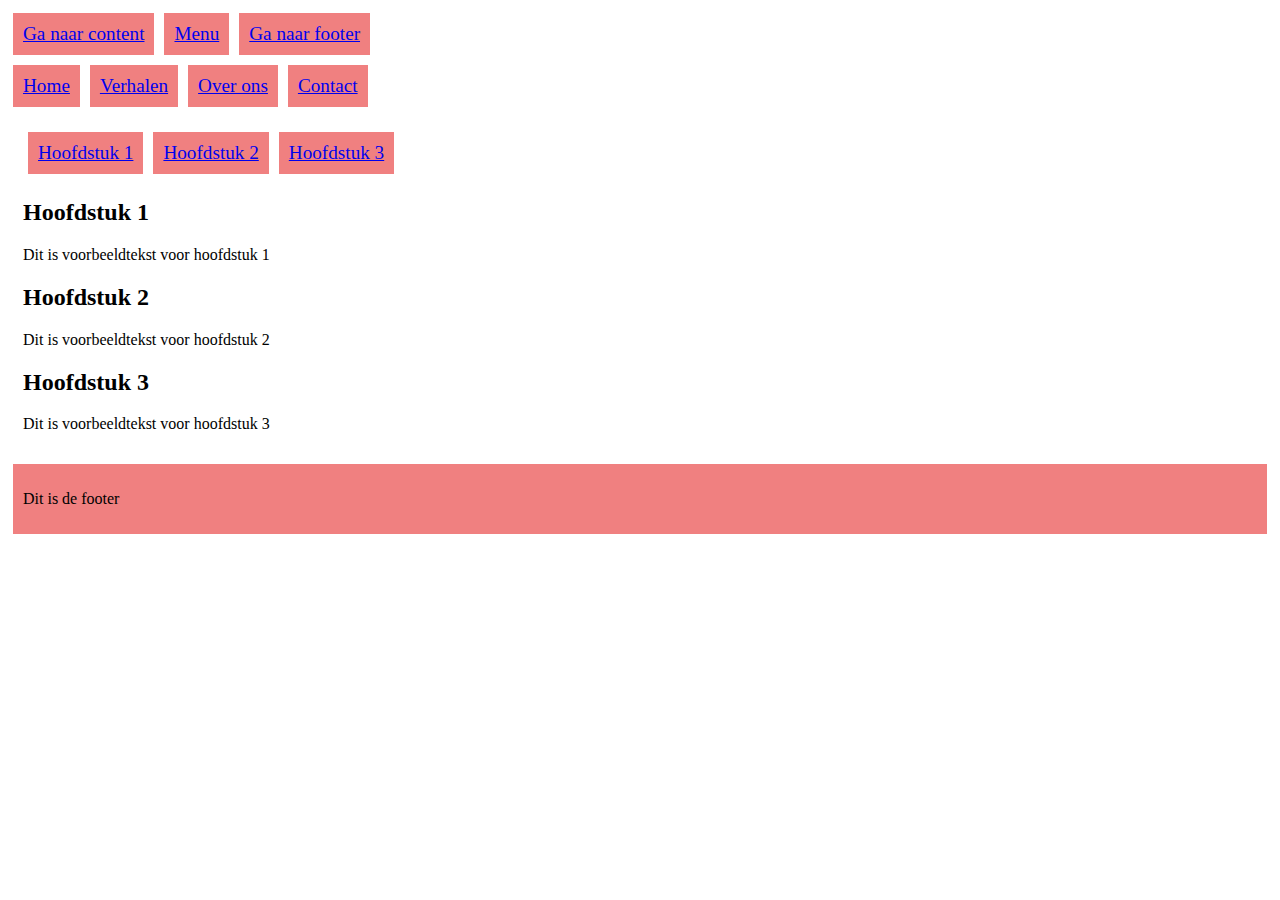
<file: index.html>
<html lang="en">
  <head>
    <meta charset="UTF-8" />
    <meta name="viewport" content="width=device-width, initial-scale=1.0" />
    <meta http-equiv="X-UA-Compatible" content="ie=edge" />
    <link rel="stylesheet" href="style.css" />
    <title>Site tab navigatie</title>
  </head>
  <body>
    <header>
      <nav id="head">
        <a href="#contentNav">Ga naar content</a>
        <a href="#menu">Menu</a>
        <a href="#footer">Ga naar footer</a>
      </nav>
      <nav id="menu">
        <a href="/index.html">Home</a>
        <a href="/verhalen">Verhalen</a>
        <a href="/about">Over ons</a>
        <a href="/contact">Contact</a>
      </nav>
    </header>
    <section class="content">
      <nav id="contentNav">
        <a href="#h1">Hoofdstuk 1</a>
        <a href="#h2">Hoofdstuk 2</a>
        <a href="#h3">Hoofdstuk 3</a>
      </nav>
      <section id="text" tabindex="0">
        <div id="h1" tabindex="0">
          <h2>Hoofdstuk 1</h2>
          <p>
            Dit is voorbeeldtekst voor hoofdstuk 1
          </p>
        </div>
        <div id="h2" tabindex="0">
          <h2>Hoofdstuk 2</h2>
          <p>
            Dit is voorbeeldtekst voor hoofdstuk 2
          </p>
        </div>
        <div id="h3" tabindex="0">
          <h2>Hoofdstuk 3</h2>
          <p>
            Dit is voorbeeldtekst voor hoofdstuk 3
          </p>
        </div>
      </section>
    </section>
    <footer id="footer" tabindex="0">
      <p>Dit is de footer</p>
    </footer>
  </body>
  <script src="index.js"></script>
</html>
</file>
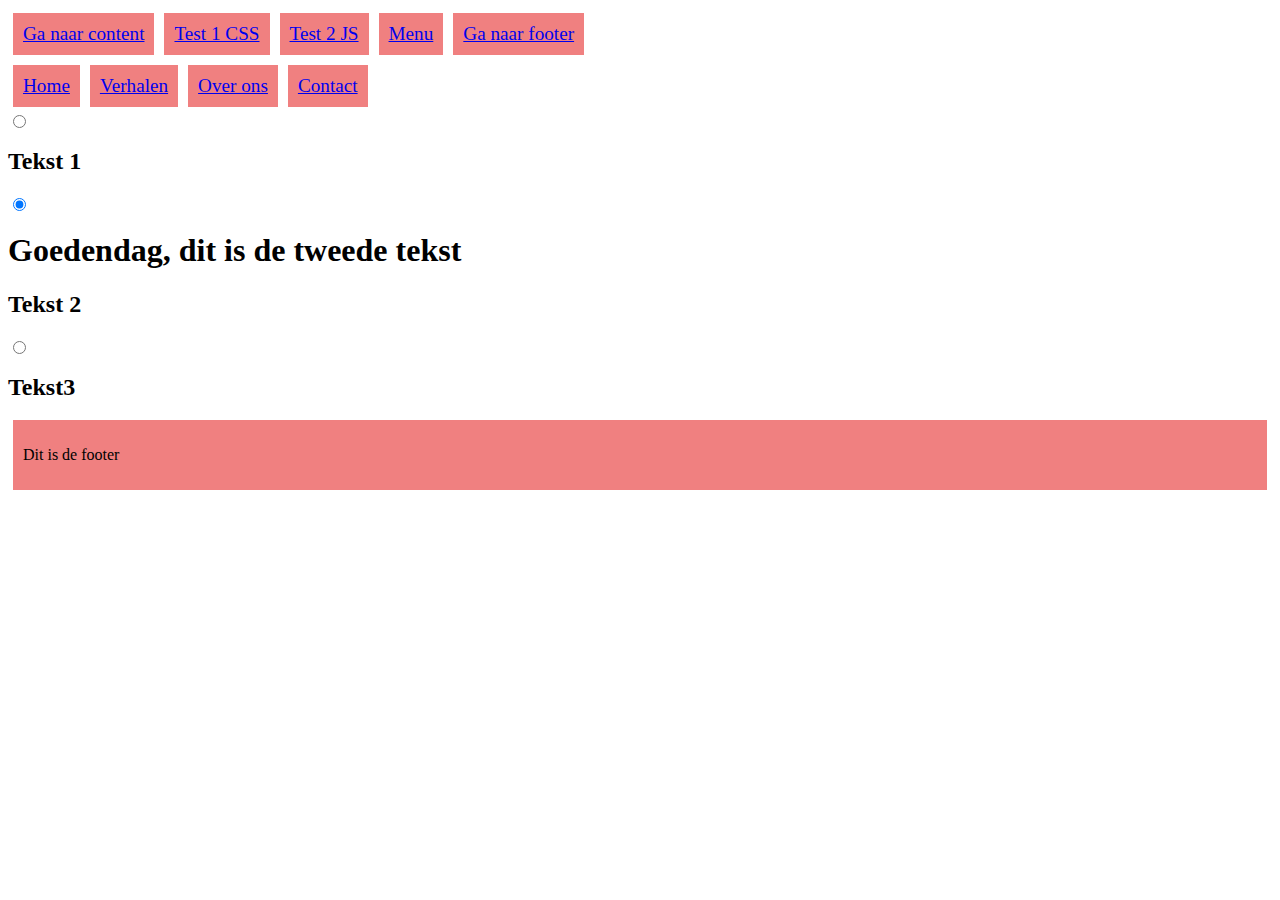
<file: text-css.html>
<html lang="en">
  <head>
    <meta charset="UTF-8" />
    <meta name="viewport" content="width=device-width, initial-scale=1.0" />
    <meta http-equiv="X-UA-Compatible" content="ie=edge" />
    <link rel="stylesheet" href="style.css" />
    <title>Document</title>
  </head>
  <body>
    <nav id="head">
      <a href="#contentNav">Ga naar content</a>
      <a href="/text-css.html">Test 1 CSS</a>
      <a href="/text-js.html">Test 2 JS</a>
      <a href="#menu">Menu</a>
      <a href="#footer">Ga naar footer</a>
    </nav>
    <nav id="menu">
      <a href="/index.html">Home</a>
      <a href="/verhalen">Verhalen</a>
      <a href="/about">Over ons</a>
      <a href="/contact">Contact</a>
    </nav>
    <div id="contentNav">
      <input type="radio" id="tekst1" name="tekstselect" />
      <label for="tekst1" id="tekst1label"
        ><h1>Hallo, ik ben tekst 1</h1></label
      >
      <h2>Tekst 1</h2>
      <input type="radio" id="tekst2" name="tekstselect" checked />
      <label for="tekst2" id="tekst2label"
        ><h1>Goedendag, dit is de tweede tekst</h1></label
      >
      <h2>Tekst 2</h2>
      <input type="radio" id="tekst3" name="tekstselect" />
      <label for="tekst3" id="tekst3label"><h1>Tada, tekst 3</h1></label>
      <h2>Tekst3</h2>
    </div>
    <footer id="footer" tabindex="0">
      <p>Dit is de footer</p>
    </footer>
  </body>
</html>
</file>
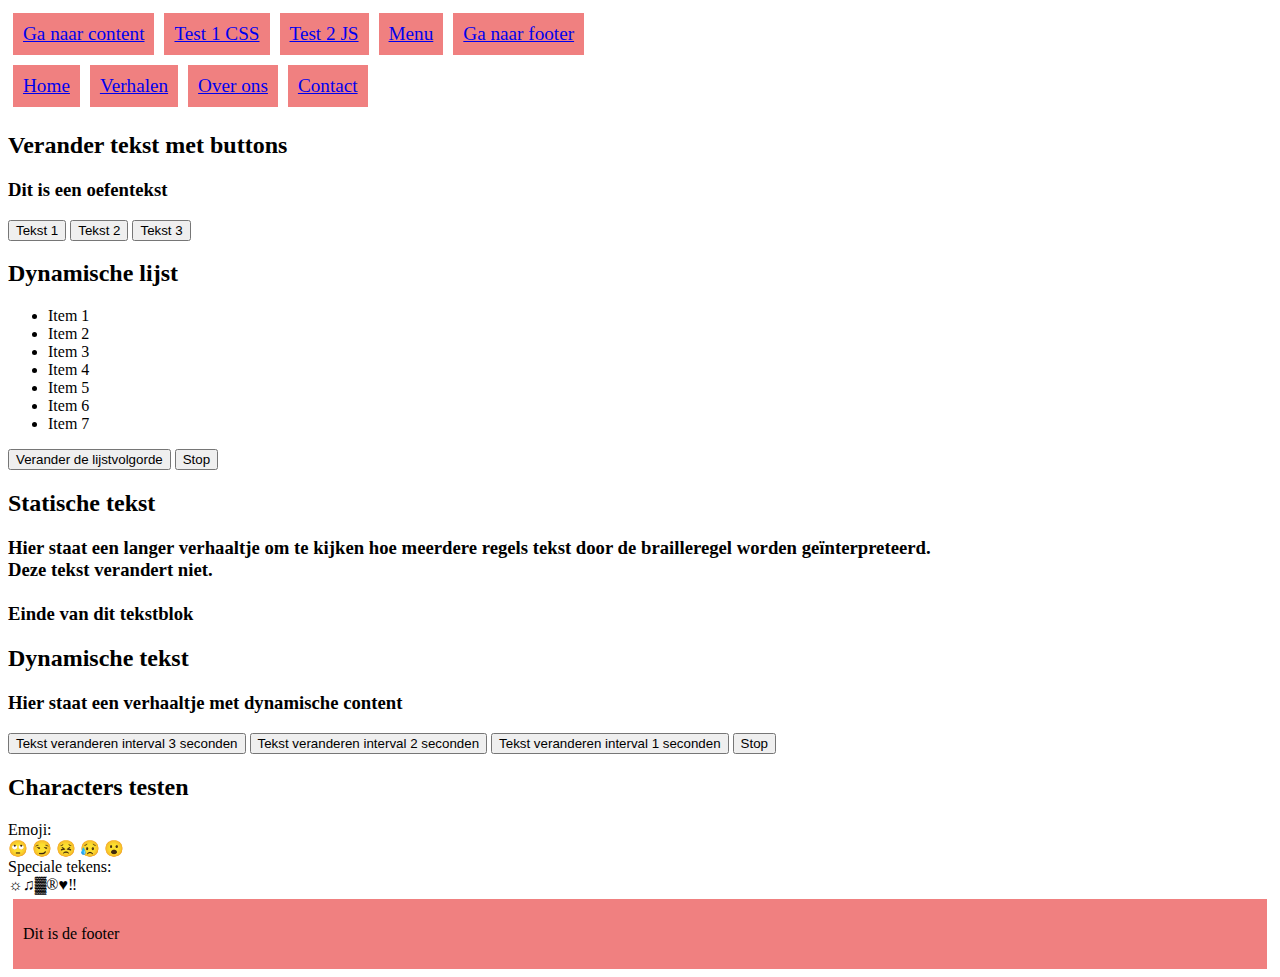
<file: text-js.html>
<html lang="en">
  <head>
    <meta charset="UTF-8" />
    <meta name="viewport" content="width=device-width, initial-scale=1.0" />
    <meta http-equiv="X-UA-Compatible" content="ie=edge" />
    <link rel="stylesheet" href="style.css" />
    <title>Document</title>
  </head>
  <body>
    <nav id="head">
      <a href="#contentNav">Ga naar content</a>
      <a href="/text-css.html">Test 1 CSS</a>
      <a href="/text-js.html">Test 2 JS</a>
      <a href="#menu">Menu</a>
      <a href="#footer">Ga naar footer</a>
    </nav>
    <nav id="menu">
      <a href="/index.html">Home</a>
      <a href="/verhalen">Verhalen</a>
      <a href="/about">Over ons</a>
      <a href="/contact">Contact</a>
    </nav>
    <div id="contentNav">
      <h2>Verander tekst met buttons</h2>
      <h3 id="tekst" tabindex="0" aria-live="polite">Dit is een oefentekst</h3>
      <button onClick="tekst1()">Tekst 1</button>
      <button onClick="tekst2()">Tekst 2</button>
      <button onClick="tekst3()">Tekst 3</button>
    </div>
    <div id="listorder">
      <h2>Dynamische lijst</h2>
      <ul tabindex="0" id="list" aria-live="polite">
        <li>Item 1</li>
        <li>Item 2</li>
        <li>Item 3</li>
        <li>Item 4</li>
        <li>Item 5</li>
        <li>Item 6</li>
        <li>Item 7</li>
      </ul>
      <button onClick="timer()">Verander de lijstvolgorde</button>
      <button onClick="interval.clearAll()">Stop</button>
    </div>
    <div id="static-text" tabindex="0">
      <h2>Statische tekst</h2>
      <h3>
        Hier staat een langer verhaaltje om te kijken hoe meerdere regels tekst
        door de brailleregel worden geïnterpreteerd. <br />
        Deze tekst verandert niet. <br />
        <br />
        Einde van dit tekstblok
      </h3>
    </div>
    <div id="changing-text">
      <h2>Dynamische tekst</h2>
      <h3 id="dynamicText" aria-live="polite" tabindex="0">
        Hier staat een verhaaltje met dynamische content
      </h3>
      <button onClick="changeText(3000)">
        Tekst veranderen interval 3 seconden
      </button>
      <button onClick="changeText(2000)">
        Tekst veranderen interval 2 seconden
      </button>
      <button onClick="changeText(1000)">
        Tekst veranderen interval 1 seconden
      </button>
      <button onClick="interval.clearAll()">Stop</button>
    </div>
    <div id="characters" tabindex="0">
      <h2>Characters testen</h2>
      Emoji: <br />
      🙄 😏 😣 😥 😮
      <br />
      Speciale tekens: <br />
      ☼♫▓®♥‼ <br />
    </div>

    <footer id="footer" tabindex="0">
      <p>Dit is de footer</p>
    </footer>
    <script>
      function tekst1() {
        document.getElementById('tekst').innerText = 'Hallo, ik ben tekst 1'
      }
      function tekst2() {
        document.getElementById('tekst').innerText =
          'Goedendag, dit is de tweede tekst'
      }
      function tekst3() {
        document.getElementById('tekst').innerText = 'Tada, tekst 3'
      }
      function timer() {
        interval.make(function shuffle() {
          var ul = document.querySelector('ul')
          for (var i = ul.children.length; i >= 0; i--) {
            ul.appendChild(ul.children[(Math.random() * i) | 0])
          }
          window.location.hash = '#list'
        }, 4000)
      }

      var interval = {
        // to keep a reference to all the intervals
        intervals: new Set(),

        // create another interval
        make(...args) {
          var newInterval = setInterval(...args)
          this.intervals.add(newInterval)
          return newInterval
        },

        // clear a single interval
        clear(id) {
          this.intervals.delete(id)
          return clearInterval(id)
        },

        // clear all intervals
        clearAll() {
          console.log('clear all')

          for (var id of this.intervals) {
            this.clear(id)
          }
        }
      }

      function changeText(time) {
        var sentences = [
          'Dit is een willekeurige tekst',
          'Hier een andere tekst die op de brailleregel moet verschijnen',
          'Hier staat een zinnetje',
          'test test test'
        ]
        var text = document.getElementById('dynamicText')

        interval.make(function changeSentence() {
          var sentence = sentences[Math.floor(Math.random() * sentences.length)]
          text.innerText = sentence
          window.location.hash = '#dynamicText'
        }, time)
      }

      // function shuffle() {
      //   var ul = document.querySelector('ul')
      //   for (var i = ul.children.length; i >= 0; i--) {
      //     ul.appendChild(ul.children[(Math.random() * i) | 0])
      //   }
      // }
    </script>
  </body>
</html>
</file>
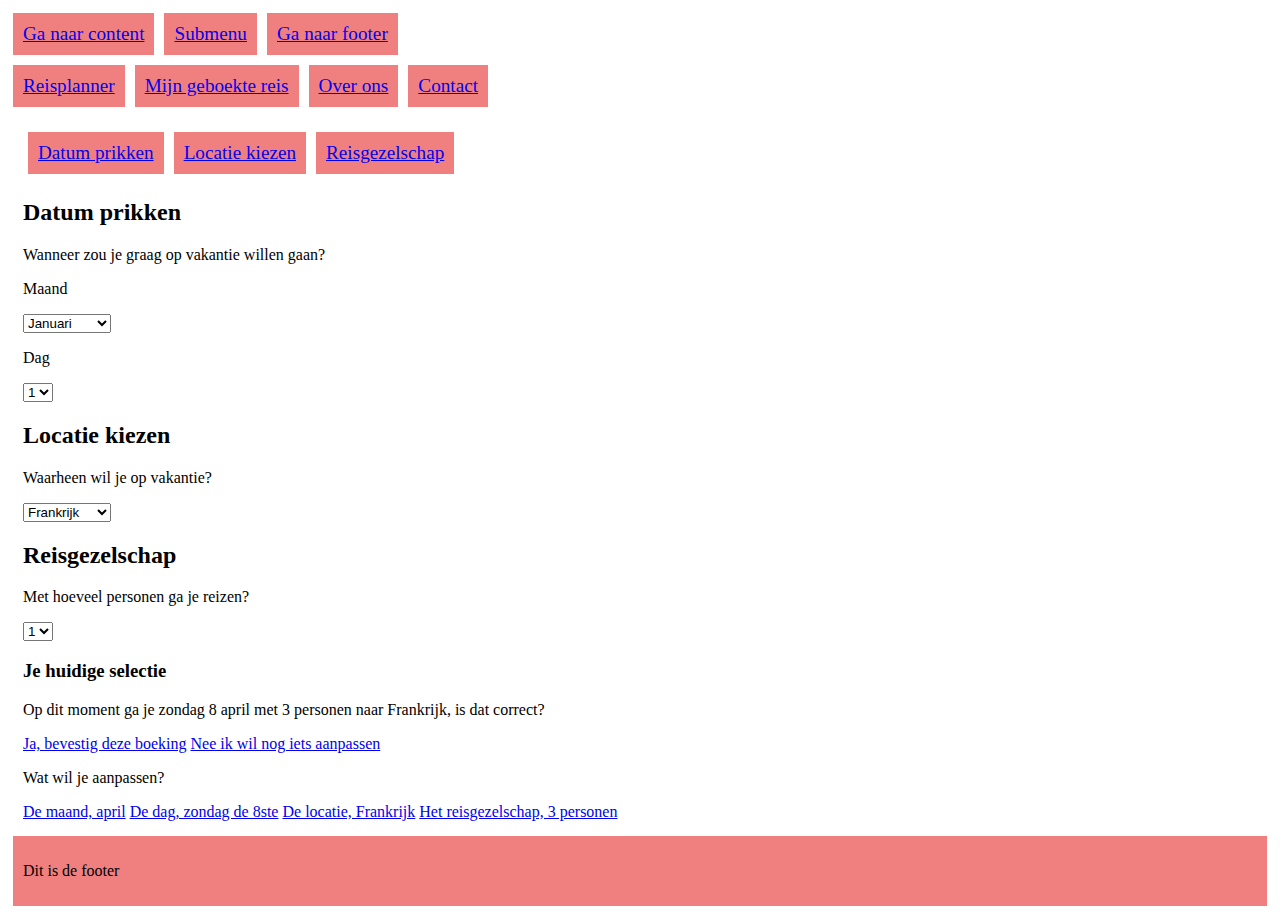
<file: version2.html>
<html lang="en">
  <head>
    <meta charset="UTF-8" />
    <meta name="viewport" content="width=device-width, initial-scale=1.0" />
    <meta http-equiv="X-UA-Compatible" content="ie=edge" />
    <link rel="stylesheet" href="style.css" />
    <title>Site tab navigatie</title>
  </head>
  <body>
    <header>
      <nav id="head">
        <a href="#contentNav">Ga naar content</a>
        <a href="#menu">Submenu</a>
        <a href="#footer">Ga naar footer</a>
      </nav>
      <nav id="menu">
        <a href="/version2.html">Reisplanner</a>
        <a href="/verhalen">Mijn geboekte reis</a>
        <a href="/about">Over ons</a>
        <a href="/contact">Contact</a>
      </nav>
    </header>
    <section class="content">
      <nav id="contentNav">
        <a href="#h1">Datum prikken</a>
        <a href="#h2">Locatie kiezen</a>
        <a href="#h3">Reisgezelschap</a>
      </nav>
      <div id="h1" tabindex="0">
        <h2>Datum prikken</h2>
        <p>Wanneer zou je graag op vakantie willen gaan?</p>
        <p>Maand</p>
        <select id="monthSelect">
          <option>Januari</option>
          <option>Februari</option>
          <option>Maart</option>
          <option>April</option>
          <option>Mei</option>
          <option>Juni</option>
          <option>Juli</option>
          <option>Augustus</option>
          <option>September</option>
          <option>Oktober</option>
          <option>November</option>
          <option>December</option>
        </select>
      </div>
      <div id="iets" tabindex="0">
        <p>Dag</p>
        <select id="daySelect">
          <option aria-label="Maandag">1</option>
          <option aria-label="Dinsdag">2</option>
          <option aria-label="Woensdag">3</option>
          <option aria-label="Donderdag">4</option>
          <option aria-label="Vrijdag">5</option>
          <option aria-label="Zaterdag">6</option>
          <option aria-label="Zondag">7</option>
        </select>
      </div>
      <div id="h2" tabindex="0">
        <h2>Locatie kiezen</h2>
        <p>
          Waarheen wil je op vakantie?
        </p>
        <select id="locationSelect">
          <option>Frankrijk</option>
          <option>Costa Rica</option>
          <option>Thailand</option>
          <option>Mexico</option>
          <option>Turkije</option>
          <option>Australië</option>
        </select>
      </div>
      <div id="h3" tabindex="0">
        <h2>Reisgezelschap</h2>
        <p>
          Met hoeveel personen ga je reizen?
        </p>
        <select id="personSelect">
          <option aria-label="1 persoon">1</option>
          <option aria-label="2 personen">2</option>
          <option aria-label="3 personen">3</option>
          <option aria-label="4 personen">4</option>
          <option aria-label="5 personen">5</option>
          <option aria-label="6 personen">6</option>
          <option aria-label="7 personen">7</option>
        </select>
      </div>
      <h3>Je huidige selectie</h3>
      <p tabindex="0">
        Op dit moment ga je zondag 8 april met 3 personen naar Frankrijk, is dat
        correct?
      </p>
      <a href="./step-2.html">Ja, bevestig deze boeking</a>

      <a href="#change">Nee ik wil nog iets aanpassen</a>
      <div tabindex="0">
        <section id="change">
          <p>Wat wil je aanpassen?</p>
        </section>
        <a href="#monthSelect">De maand, april</a>
        <a href="#daySelect">De dag, zondag de 8ste</a>
        <a href="#locationSelect">De locatie, Frankrijk</a>
        <a href="#personSelect">Het reisgezelschap, 3 personen</a>
      </div>
    </section>

    <footer id="footer" tabindex="0">
      <p>Dit is de footer</p>
    </footer>
  </body>
  <script src="index.js"></script>
</html>
</file>
<file: style.css>
nav {
  display: flex;
  font-size: 1.2rem;
}

nav > a {
  padding: 10px;
  margin: 5px;
  background-color: lightcoral;
}

.content {
  padding: 10px;
  margin: 5px;
}

footer {
  padding: 10px;
  margin: 5px;
  background-color: lightcoral;
}

label {
  display: none;
}

input[type='radio']:checked + label {
  display: block;
}

#tekst3:checked ~ #tekstCSS3 {
  display: block;
}
</file>
